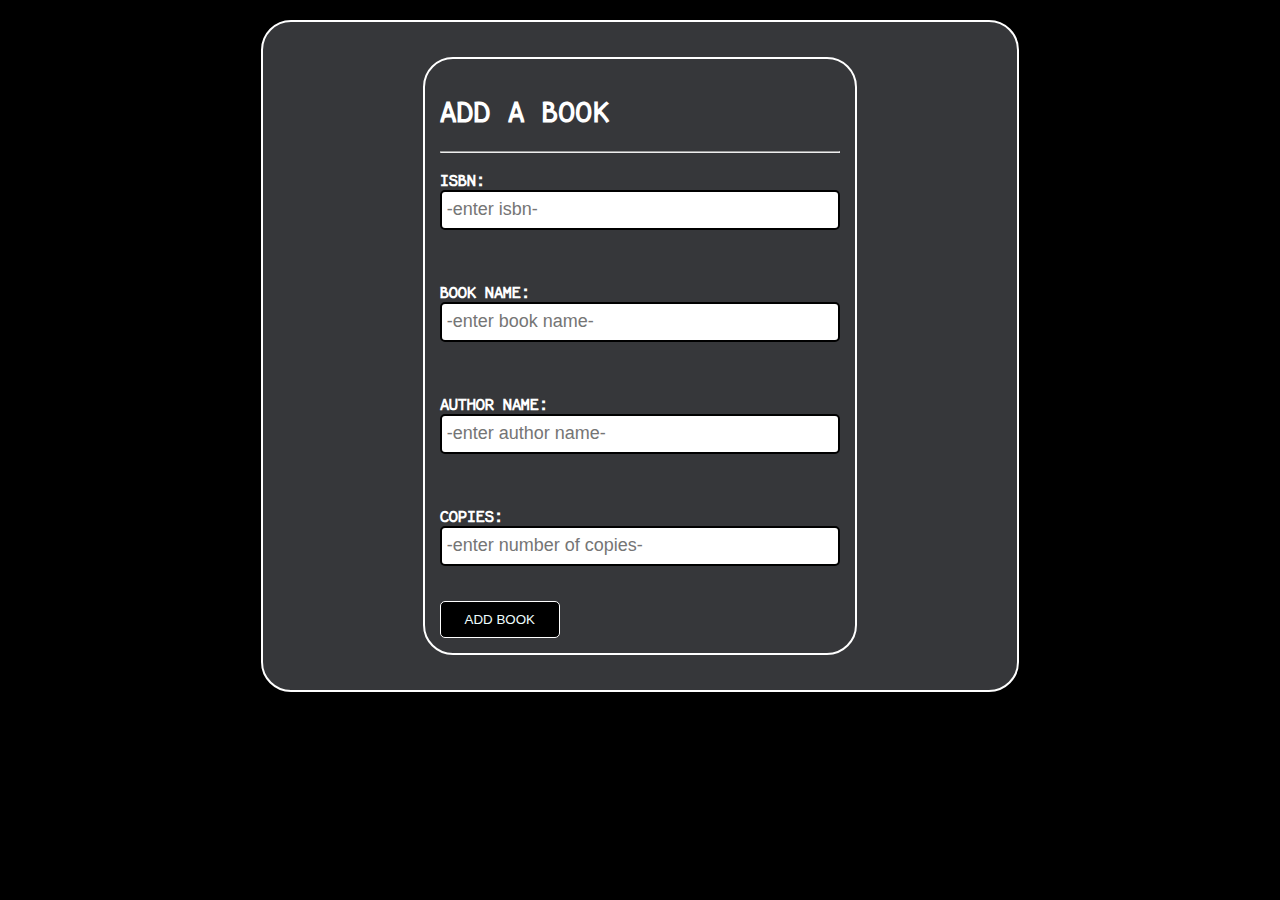
<file: addPage.html>
<!DOCTYPE html>
<html lang="en">
  <head>
    <meta charset="UTF-8" />
    <meta http-equiv="X-UA-Compatible" content="IE=edge" />
    <meta name="viewport" content="width=device-width, initial-scale=1.0" />
    <title>Add Book</title>
    <script src="./p4stat.js" defer></script>
    <style>
      @font-face {
        font-family: "Fantasque";
        src: url(./TTF/FantasqueSansMono-Regular.ttf) format("truetype");
}
      *{
        box-sizing: border-box;
      }
      body{
        background-color: black;
      }
      div{
        margin: 20px 20% 20px;
        color: #fff;
        background-color: #36373a;
        border: 2px solid rgb(255, 255, 255);

        padding: 15px;
        border-radius: 30px;
        font-family: "Fantasque", Verdana, Tahoma;
      }
      p{
        font-weight: bold;
        font-size: large;
      }
      input[type="text"]{
        width: 100%;
        height: 40px;
        border: 2px solid black;
        border-radius: 5px;
        padding: 5px;
        font-size: large;
      }
      #buttonn{
        width: 30%;
        padding: 10px;
        background-color: black;
        border:1px solid #fff;
        border-radius: 5px;
        cursor: pointer;
        color: azure;
      }
      #buttonn:hover{
        color: rgb(0, 0, 0);
    background-color:#fafd36;
    text-decoration: underline;
      }
      @media (max-width:700px){
        div{
        margin: 20px 5% 20px;
        }
      }
    </style>
  </head>
  <body>
    <div>
      <div>
        <h1>ADD A BOOK</h1>
        <hr />
        <p class="only">
          ISBN:<br />
          <input type="text" name="isbn" id="isbn" placeholder="-enter isbn-" />
        </p>
        <br />
        <p class="only">
          BOOK NAME:<br />
          <input
            type="text"
            name="bookName"
            required
            placeholder="-enter book name-" id="bkname"
          />
        </p>
        <br />
        <p class="only">
          AUTHOR NAME:<br />
          <input
            type="text"
            name="authorName"
            placeholder="-enter author name-"
            id="aname"
          />
        </p>
        <br />
        <p class="only">
          COPIES:<br />
          <input
            type="text"
            name="copies"
            placeholder="-enter number of copies-"
            id="copy"
          />
        </p>
        <br />
        <button id="buttonn" onclick="postonclick()">ADD BOOK</button>
      </div>
    </div>
  </body>
</html>
</file>
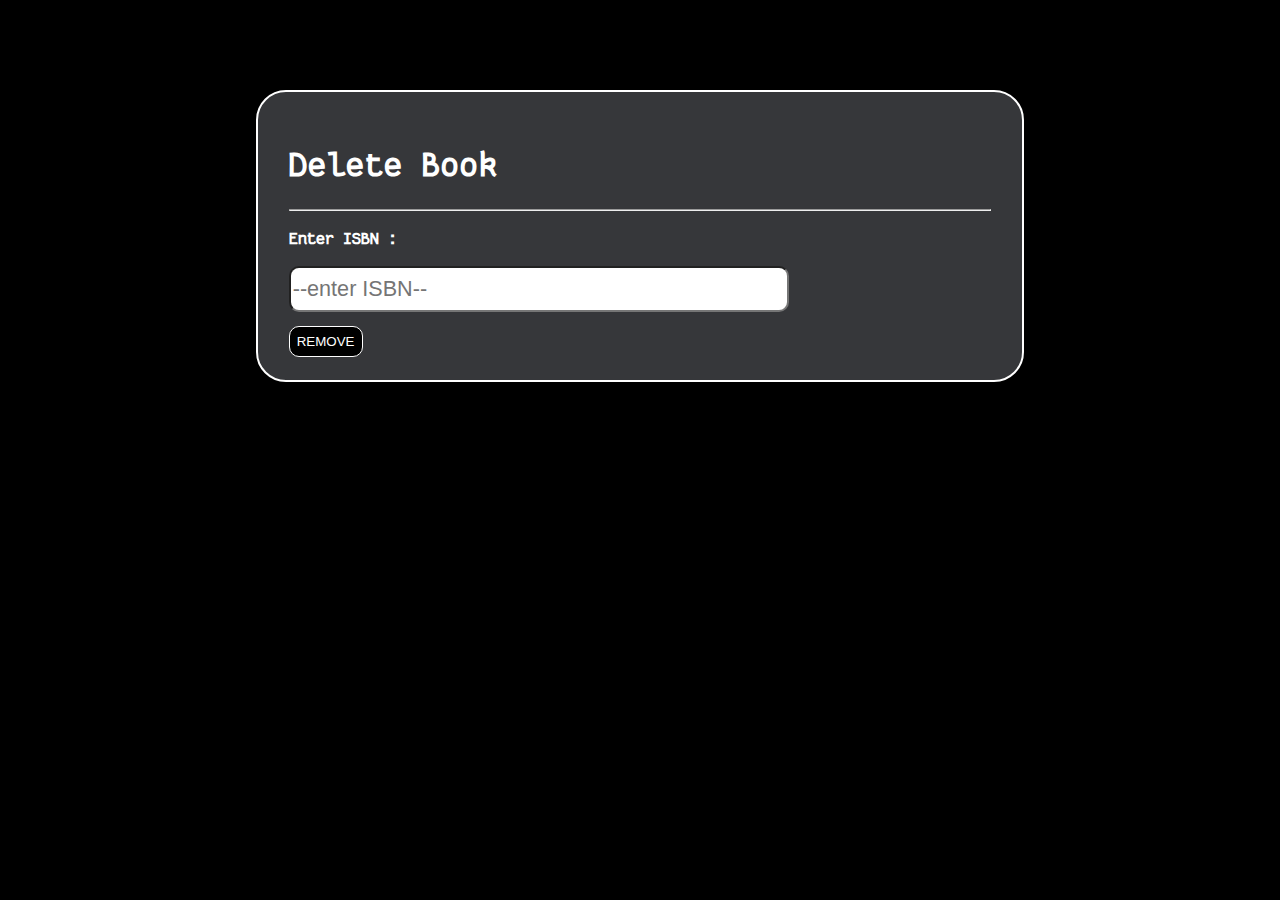
<file: deletePage.html>
<!DOCTYPE html>
<html lang="en">
<head>
    <meta charset="UTF-8">
    <meta http-equiv="X-UA-Compatible" content="IE=edge">
    <meta name="viewport" content="width=device-width, initial-scale=1.0">
    <title>Remove Book</title>
    <script src="./p4stat.js" defer></script>
    <style>
        @font-face {
        font-family: "Fantasque";
        src: url(./TTF/FantasqueSansMono-Regular.ttf) format("truetype");
}
        body{
            margin:  7% 20% 7% ;
            background-color: black;
        }
        div{
            font-family: "Fantasque", Verdana, Tahoma;
            font-size: large;
            color: #fff;
            border: 2px solid #fff;
            border-radius: 30px;
            background-color: #36373a;
            padding: 4% 4% 3%;
            
        }
        input{
            font-size: larger;
            height: 40px;
            width:70%;
            border-radius: 10px;
        }
        button{
            font-family: Verdana, Geneva, Tahoma, sans-serif;
            color: #fff;
            background-color: black;
            border-style: none;
            border: 1px solid #fff;
            border-radius: 10px;
            cursor: pointer;
            margin-top: 2%;
            padding: 1%;
        }
        button:hover{
            color: rgb(0, 0, 0);
    background-color:#fafd36;
    text-decoration: underline;
        }
    </style>
</head>
<body>
    <div>
        <h1>Delete Book</h1>
        <hr>
        <p><strong>Enter ISBN :</strong> </p>
        <input type="text" id ='isbndel'placeholder="--enter ISBN--">
        <br>
        <button onclick="delonclick()">REMOVE</button>
    </div>
</body>
</html>
</file>
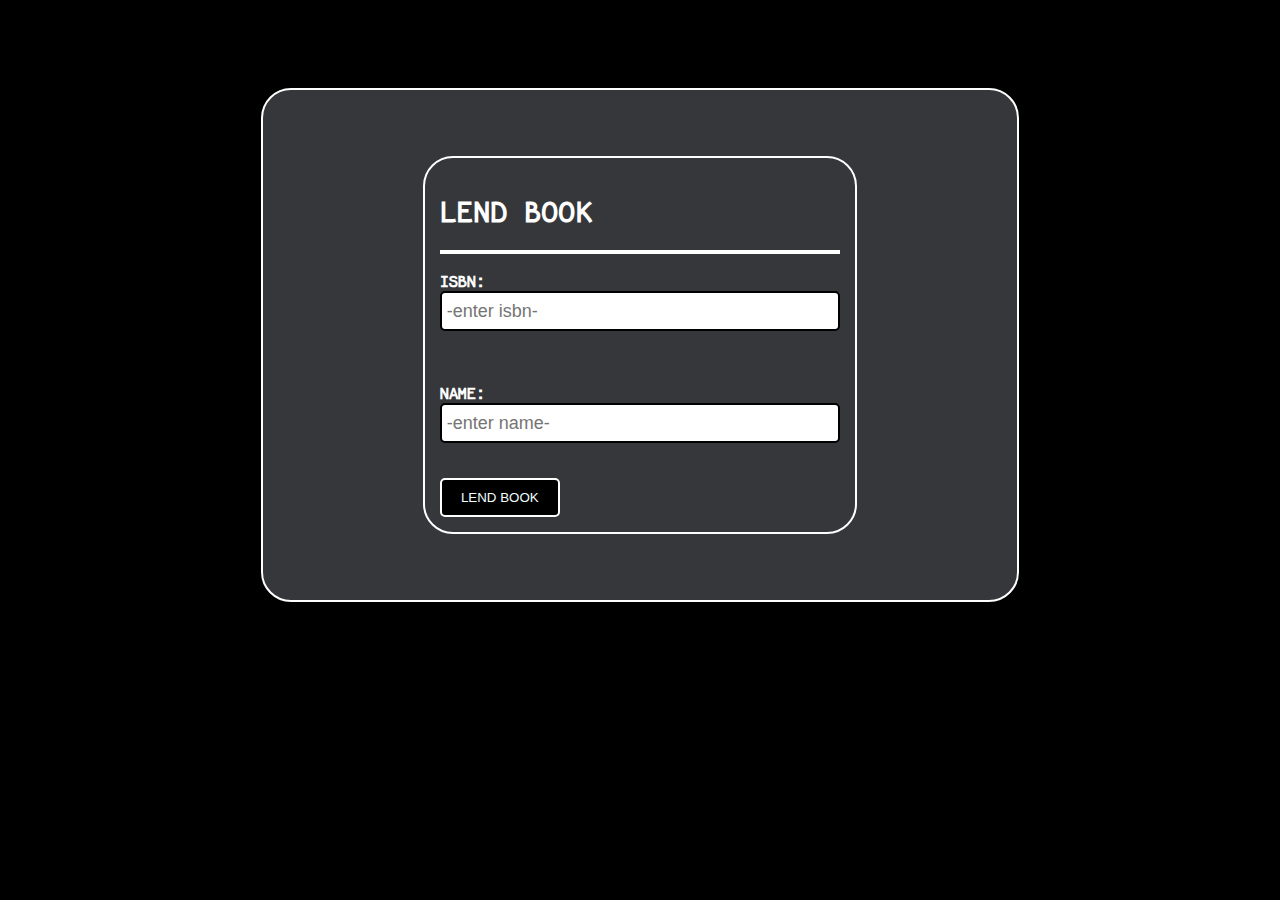
<file: lendPage.html>
<!DOCTYPE html>
<html lang="en">
  <head>
    <meta charset="UTF-8" />
    <meta http-equiv="X-UA-Compatible" content="IE=edge" />
    <meta name="viewport" content="width=device-width, initial-scale=1.0" />
    <script src="./p4stat.js" defer></script>
    <title>Lend Book</title>
    <style>
      @font-face {
        font-family: "Fantasque";
        src: url(./TTF/FantasqueSansMono-Regular.ttf) format("truetype");
      }
      * {
        box-sizing: border-box;
      }
      body {
        background-color: black;
      }
      div {
        color: #fff;
        margin: 7% 20% 7%;
        background-color: #36373a;
        border: 2px solid rgb(255, 255, 255);
        padding: 15px;
        border-radius: 30px;
        font-family: "Fantasque", Verdana, Tahoma;
      }
      p {
        font-weight: bold;
        font-size: large;
      }
      input[type="text"] {
        width: 100%;
        height: 40px;
        border: 2px solid black;
        border-radius: 5px;
        padding: 5px;
        font-size: large;
      }
      #lendbtn {
        width: 30%;
        padding: 10px;
        background-color: rgb(0, 0, 0);
        border: 2px solid #fff;
        border-radius: 5px;
        cursor: pointer;
        color: azure;
      }
      #lendbtn:hover {
        color: rgb(0, 0, 0);
        background-color: #fafd36;
        text-decoration: underline;
      }
      @media (max-width: 700px) {
        div {
          margin: 20px 5% 20px;
        }
      }
    </style>
  </head>
  <body>
    <div>
      <div>
        <h1>LEND BOOK</h1>
        <hr style="border-style: none; border: 2px solid #fff" />
        <p class="only">
          ISBN:<br />
          <input type="text" name="isbn" id="isbnnn" placeholder="-enter isbn-" />
        </p>
        <br />
        <p class="only">
          NAME:<br />
          <input
            type="text"
            name="name"
            required
            placeholder="-enter name-"
            id="bkkname"
          />
        </p>
        <br />

        <button id="lendbtn" onclick="lendonclick()">LEND BOOK</button>
      </div>
    </div>
  </body>
</html>
</file>
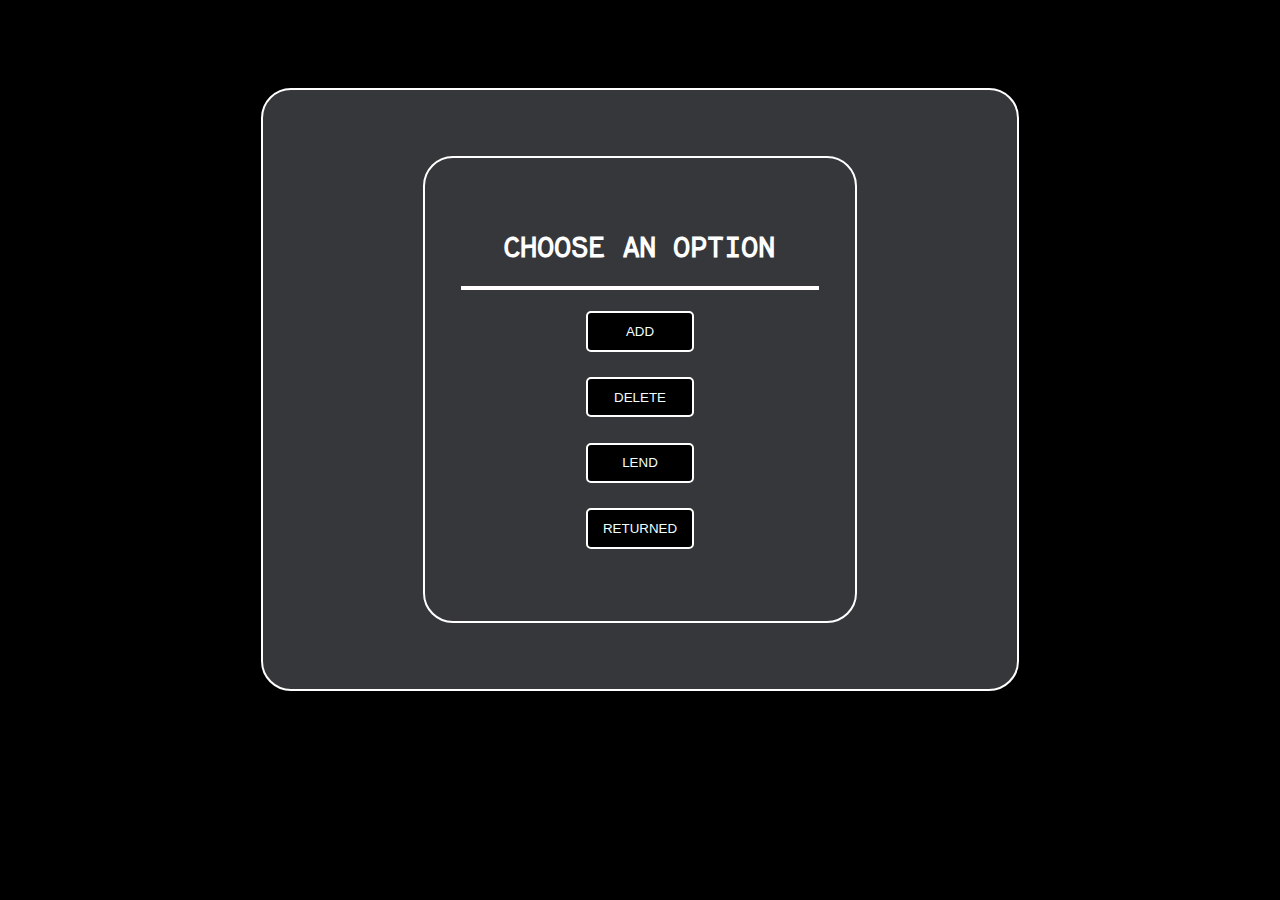
<file: librarian.html>
<!DOCTYPE html>
<html lang="en">
  <head>
    <meta charset="UTF-8" />
    <meta http-equiv="X-UA-Compatible" content="IE=edge" />
    <meta name="viewport" content="width=device-width, initial-scale=1.0" />
    <title>Librarian Page</title>
    <style>
      @font-face {
        font-family: "Fantasque";
        src: url(./TTF/FantasqueSansMono-Regular.ttf) format("truetype");
      }
      * {
        box-sizing: border-box;
      }
      body {
        background-color: black;
      }
      div {
        color: #fff;
        margin: 7% 20% 7%;
        background-color: #36373a;
        border: 2px solid rgb(255, 255, 255);
        padding: 15px;
        border-radius: 30px;
        font-family: Verdana, Geneva, Tahoma, sans-serif;
      }
      .inner {
        font-family: "Fantasque", Verdana, Tahoma;
        padding: 7% 5% 7%;
        text-align: center;
      }
      p {
        font-weight: bold;
        font-size: large;
        text-align: center;
      }
      .lendbtn {
        width: 30%;
        padding: 3% 0% 3%;
        margin: 1%;
        background-color: rgb(0, 0, 0);
        border: 2px solid #fff;
        border-radius: 5px;
        cursor: pointer;
        color: azure;
      }
      .lendbtn:hover {
        background-color: #fafd36;
        color: rgb(9, 9, 9);
        text-decoration: underline;
      }
      @media (max-width: 700px) {
        div {
          margin: 20px 5% 20px;
        }
      }
    </style>
  </head>
  <body>
    <div>
      <div class="inner">
        <h1>CHOOSE AN OPTION</h1>
        <hr style="border-style: none; border: 2px solid #fff" />
        <p class="only">
          <button class="lendbtn" onclick="window.location='./addPage.html'">
            ADD
          </button>
        </p>
        <p class="only">
          <button class="lendbtn" onclick="window.location='./deletePage.html'">
            DELETE
          </button>
        </p>
        <p class="only">
          <button class="lendbtn" onclick="window.location='./lendPage.html'">
            LEND
          </button>
        </p>
        <p class="only">
            <button class="lendbtn" onclick="window.location='./returnedBook.html'">
              RETURNED
            </button>
          </p>
      </div>
    </div>
  </body>
</html>
</file>
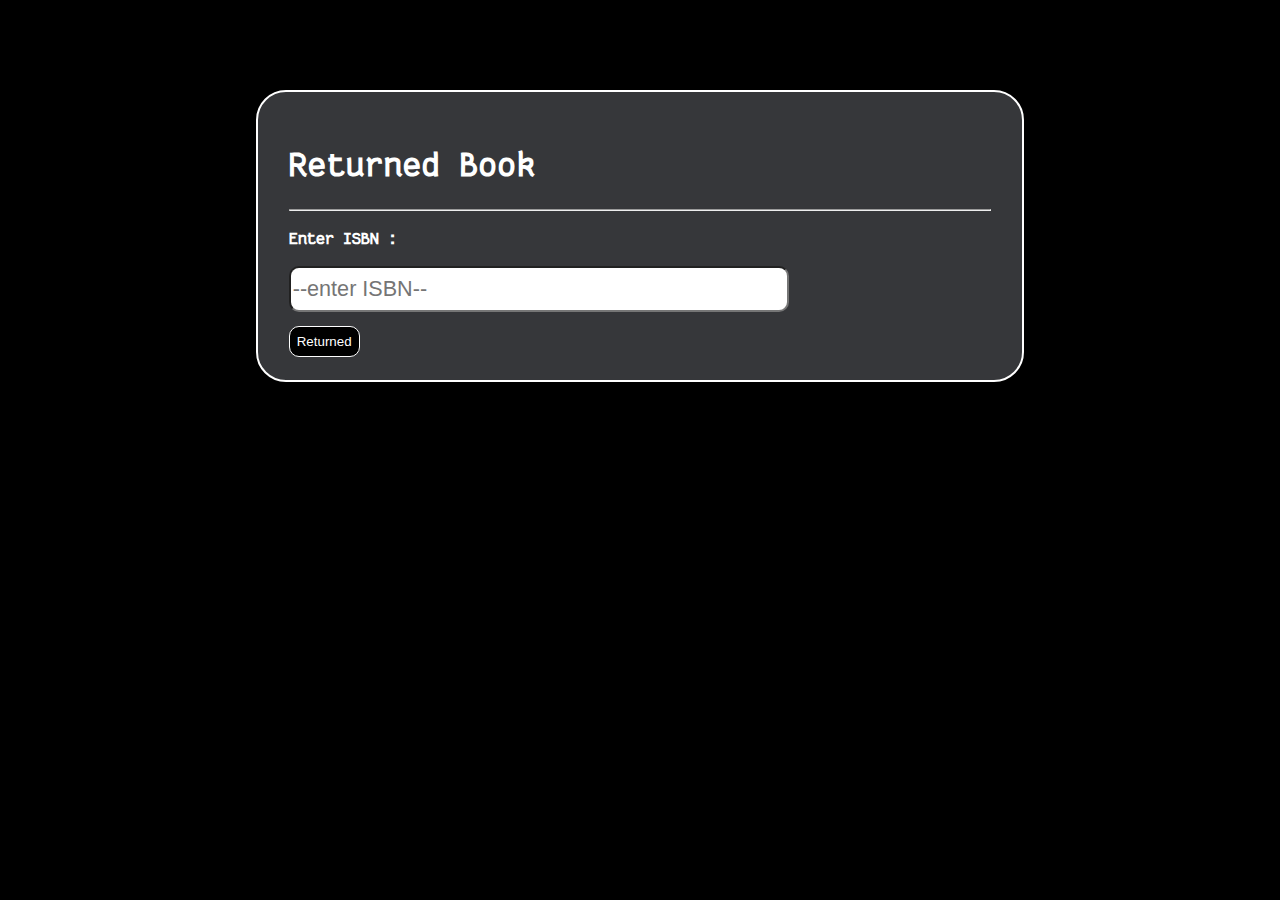
<file: returnedBook.html>
<!DOCTYPE html>
<html lang="en">
<head>
    <meta charset="UTF-8">
    <meta http-equiv="X-UA-Compatible" content="IE=edge">
    <meta name="viewport" content="width=device-width, initial-scale=1.0">
    <title>Remove Book</title>
    <script src="./p4stat.js" defer></script>
    <style>
        @font-face {
        font-family: "Fantasque";
        src: url(./TTF/FantasqueSansMono-Regular.ttf) format("truetype");
}
        body{
            margin:  7% 20% 7% ;
            background-color: black;
        }
        div{
            font-family: "Fantasque", Verdana, Tahoma;
            font-size: large;
            color: #fff;
            border: 2px solid #fff;
            border-radius: 30px;
            background-color: #36373a;
            padding: 4% 4% 3%;
            
        }
        input{
            font-size: larger;
            height: 40px;
            width:70%;
            border-radius: 10px;
        }
        button{
            font-family: Verdana, Geneva, Tahoma, sans-serif;
            color: #fff;
            background-color: black;
            border-style: none;
            border: 1px solid #fff;
            border-radius: 10px;
            cursor: pointer;
            margin-top: 2%;
            padding: 1%;
        }
        button:hover{
            color: rgb(0, 0, 0);
    background-color:#fafd36;
    text-decoration: underline;
        }
    </style>
</head>
<body>
    <div>
        <h1>Returned Book</h1>
        <hr>
        <p><strong>Enter ISBN :</strong> </p>
        <input type="text" id ='isbnreturn' placeholder="--enter ISBN--">
        <br>
        <button onclick="returnonclick()">Returned</button>
    </div>
</body>
</html>
</file>
